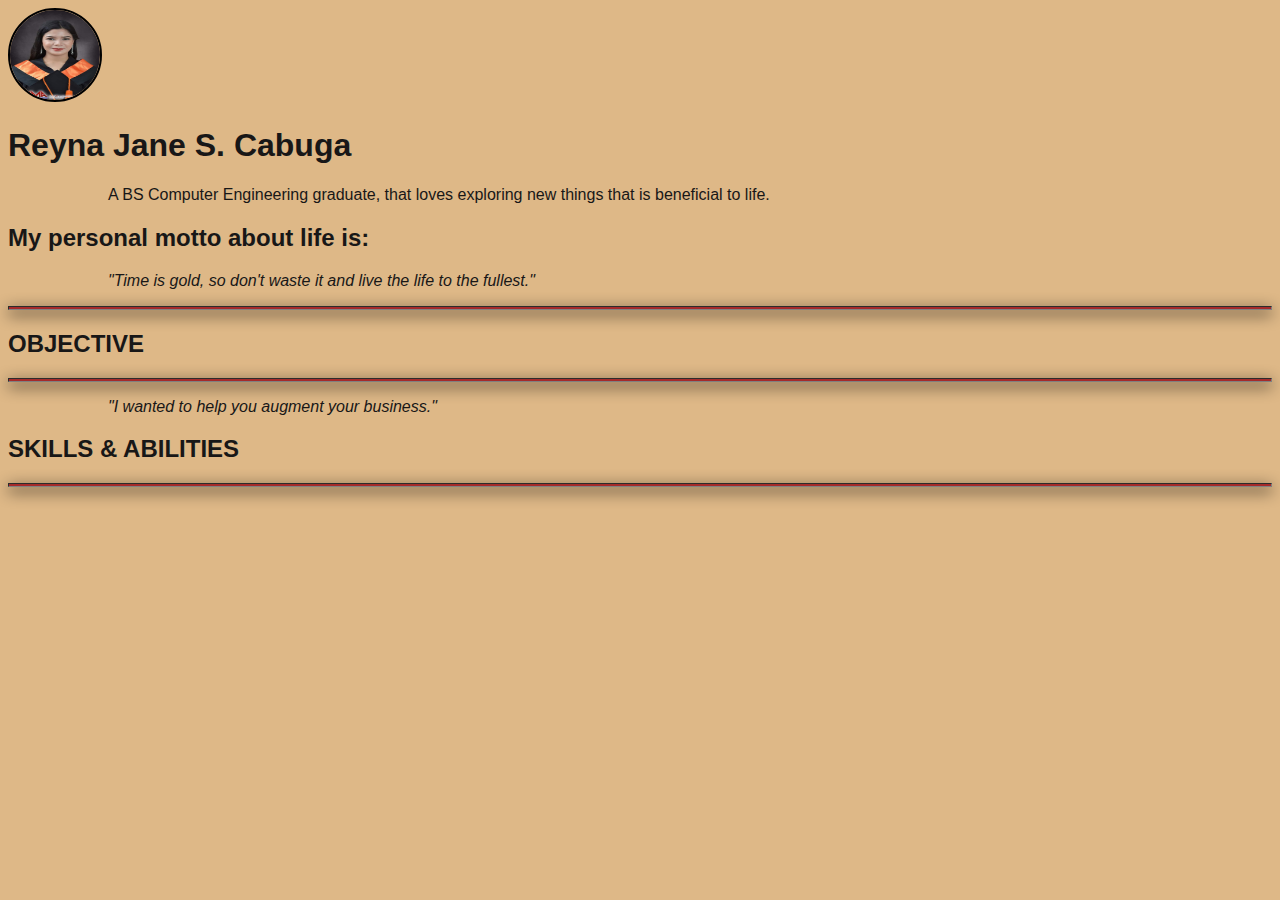
<file: index.html>
<!DOCTYPE html>
<html lang="en">
<head>
  <meta charset="UTF-8">
  <meta http-equiv="X-UA-Compatible" content="IE=edge">
  <meta name="viewport" content="width=device-width, initial-scale=1.0">
  <link rel="stylesheet" href="styles.css">
  <title>MY PORTFOLIO</title>
</head>
<body style="#">
  <img class="profile-pic" src="img/profile.jpg">
  <h1>Reyna Jane S. Cabuga</h1>
  <p class="objective-p">A BS Computer Engineering graduate, that loves exploring new things that is beneficial to life.</p>
  <h2>My personal motto about life is:</h2>
  <p class="objective-p"><em>"Time is gold, so don't waste it and live the life to the fullest."</em></p>

  <hr class="top-line">

  <h2 class="objective">OBJECTIVE</h2>
  <hr class="bottom-line">

  <p class="objective-p"><em>"I wanted to help you augment your business."</em></p>

  <h2 class="objective">SKILLS & ABILITIES</h2>
  <hr class="bottom-line">

</body>
</html>
</file>
<file: styles.css>
body {
  background-color: burlywood;
  font-family: Robot, Arial;
  color: rgb(24, 23, 23);
}

.objective {
  padding-bottom: 0;
}

.profile-pic {
  height: 90px;
  width: 90px;
  border-radius: 150px;
  border: 2px solid black;
}

.top-line {
  height: 2px;
  background-color: brown;
  border-color: gray;
  box-shadow: -0px 4px 15px 0px black;
  -webkit-box-shadow: -0px 4px 15px 0px black;
  -moz-box-shadow: -0px 9px 15px 0px
}

.bottom-line {
  height: 2px;
  background-color: brown;
  border-color: gray;
  box-shadow: -0px 4px 15px 0px black;
  -webkit-box-shadow: -0px 4px 15px 0px black;
  -moz-box-shadow: -0px 9px 15px 0px
}

.objective-p {
  margin-left: 100px;
}
</file>
